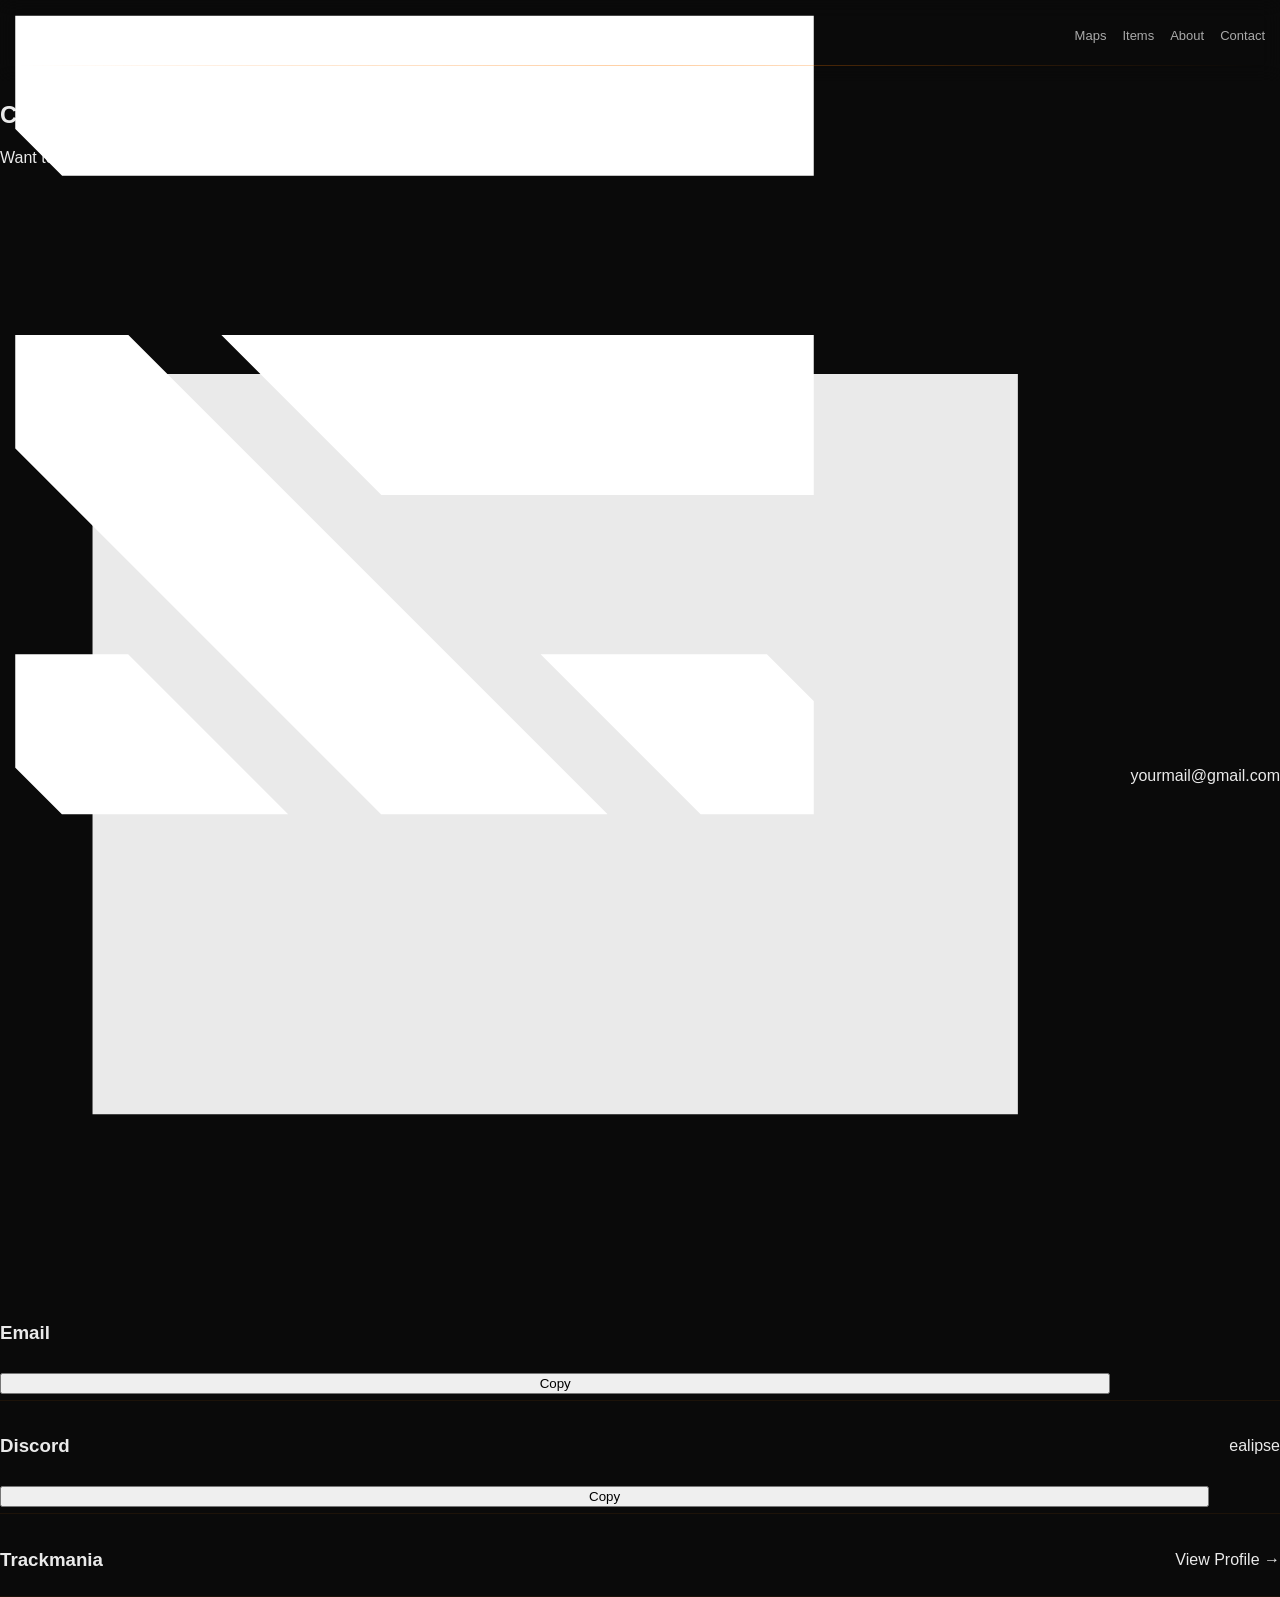
<file: contact.html>
<!DOCTYPE html>
<html lang="no">
<head>
  <meta charset="UTF-8">
  <meta name="viewport" content="width=device-width, initial-scale=1.0">
  <title>Contact | Ealipse</title>
  <link rel="stylesheet" href="style.css">
</head>
<body>

<div id="bg-layer"></div>

<nav class="navbar">
  <div class="nav-container">
    <a href="index.html" class="logo">
      <img src="images/White.png">
    </a>

    <div class="nav-links">
      <a href="index.html">Maps</a>
      <a href="items.html">Items</a>
      <a href="about.html">About</a>
      <a href="contact.html">Contact</a>
    </div>
  </div>
</nav>

<section class="content">

  <h1>Contact</h1>

  <p>Want to contact me or check out my work?</p>

  <div class="contact-list">

   <div class="contact-item">

  <div class="contact-header">
    <!-- MAIL ICON -->
    <svg class="icon" viewBox="0 0 24 24">
      <path fill="currentColor" d="M2 4h20v16H2V4zm10 7L4 6h16l-8 5z"/>
    </svg>

    <h3>Email</h3>
  </div>

  <a href="mailto:yourmail@gmail.com">yourmail@gmail.com</a>
  <button onclick="copyText('yourmail@gmail.com')">Copy</button>

</div>

    <div class="contact-item">
      <h3>Discord</h3>
      <p>ealipse</p>
      <button onclick="copyText('ealipse')">Copy</button>
    </div>

    <div class="contact-item">
      <h3>Trackmania</h3>
      <a href="https://trackmania.exchange/usershow/41068" target="_blank">
        View Profile →
      </a>
    </div>

  </div>

</section>

<script src="script.js"></script>
</body>
</html>
</file>
<file: style.css>
/* =========================
   VARIABLES
========================= */

:root {
  --accent: #ff7a00;
  --bg: #0a0a0a;
  --text: #eaeaea;
}


/* =========================
   GLOBAL
========================= */

html, body {
  margin: 0;
  padding: 0;
  overflow-x: hidden;
  font-family: 'Inter', sans-serif;
  color: var(--text);
  background: var(--bg);
}

body {
  display: flex;
  flex-direction: column;
  position: relative;
  min-height: 100vh;
}

a {
  text-decoration: none;
  color: inherit;
}


/* =========================
   BACKGROUND
========================= */

.bg-image {
  position: fixed;
  inset: 0;
  z-index: -2;
  overflow: hidden;
}

.bg-image img {
  width: 100%;
  height: 100%;
  object-fit: cover; /* 🔥 viktig */
}

.bg-image::after {
  content: "";
  position: absolute;
  inset: 0;
  background: linear-gradient(
    rgba(0,0,0,0.3),
    rgba(0,0,0,0.85)
  );
}

/* =========================
   NAVBAR
========================= */

.navbar {
  padding: 15px;
  background: rgba(10,10,10,0.8);
  backdrop-filter: blur(10px);
}

.nav-container {
  display: flex;
  align-items: center;
  justify-content: space-between;
  gap: 20px;
}

.logo-wrap {
  display: flex;
  align-items: center;
  gap: 10px;
}

.logo {
  height: 40px;
}

.nav-text {
  font-family: 'Ethnocentric', sans-serif;
  letter-spacing: 2px;
  color: var(--accent);
}

.nav-links {
  display: flex;
  align-items: center;
  gap: 16px;
  color: #aaa;
  font-size: 13px;
}

.nav-links a {
  transition: color 0.2s;
}

.nav-links a:hover,
.nav-links a.active {
  color: var(--accent);
}

.navbar::after {
  content: "";
  display: block;
  height: 1px;
  margin-top: 10px;

  background: linear-gradient(
    90deg,
    transparent,
    rgba(255,122,0,0.6),
    transparent
  );
}

.navbar::after,
.footer::before {
  opacity: 0.6;
  filter: blur(0.5px);
}

/* =========================
   LAYOUT
========================= */

.layout {
  display: grid;
  grid-template-columns: 2fr 1fr;
  gap: 40px;
  max-width: 1400px;
  margin: 40px auto;
}


/* =========================
   HERO
========================= */

.hero h1 {
  font-size: 56px;
  margin: 15px 0;
  font-family: 'Ethnocentric', sans-serif;
}

.label {
  color: var(--accent);
  font-size: 12px;
  letter-spacing: 1px;

  margin: 30px 0 12px;  /* top / bottom */
  opacity: 0.8;
}

.hero-desc {
  max-width: 500px;
  color: #aaa;
}


/* =========================
   TRUSTED
========================= */

.trusted {
  margin-top: 20px;
}

.trusted-logos {
  display: flex;
  align-items: center;
  gap: 28px;
  opacity: 0.35;
}

.trusted-logos img {
  height: 35px;
  filter: grayscale(100%);
  transition: 0.2s;
}

.trusted-logos img:hover {
  filter: grayscale(0%);
  opacity: 1;
}


/* =========================
   GRID
========================= */

.grid {
  display: grid;
  grid-template-columns: repeat(2, 1fr);
  gap: 20px;
}

.section-heading {
  display: grid;
  justify-items: start;
  gap: 10px;
  margin-bottom: 18px;
}

.section-heading .label {
  margin-bottom: 0;
}

.section-btn {
  margin-top: 0;
  margin-bottom: 4px;
  white-space: nowrap;
}

.projects-layout {
  display: grid;
  grid-template-columns: 280px minmax(0, 1fr);
  gap: 30px;
  width: min(1600px, calc(100% - 40px));
  margin: 40px auto;
  flex: 1;
}

.projects-sidebar {
  position: relative;
}

.filters-panel {
  position: sticky;
  top: 24px;
}

.projects-header h1 {
  margin: 0 0 24px;
  font-family: 'Ethnocentric', sans-serif;
  font-size: 36px;
}

.projects-grid {
  grid-template-columns: repeat(3, minmax(0, 1fr));
}

.filter-control {
  display: grid;
  gap: 8px;
  margin-top: 16px;
  color: #aaa;
  font-size: 12px;
}

.filter-control input,
.filter-control select {
  width: 100%;
  box-sizing: border-box;
  border: 1px solid rgba(255,122,0,0.18);
  border-radius: 8px;
  padding: 10px 12px;
  color: var(--text);
  background: rgba(5,5,5,0.85);
  outline: none;
}

.filter-control input:focus,
.filter-control select:focus {
  border-color: rgba(255,122,0,0.6);
  box-shadow: 0 0 12px rgba(255,122,0,0.18);
}

.filter-footer {
  display: flex;
  align-items: center;
  justify-content: space-between;
  gap: 12px;
  margin-top: 18px;
  color: #aaa;
  font-size: 12px;
}

.filter-reset {
  border: 1px solid rgba(255,122,0,0.35);
  border-radius: 8px;
  padding: 8px 12px;
  color: var(--accent);
  background: rgba(255,122,0,0.08);
  cursor: pointer;
}

.filter-reset:hover {
  background: rgba(255,122,0,0.16);
}


/* =========================
   CARD BASE
========================= */

.card {
  background: rgba(15,15,15,0.9);
  border-radius: 12px;
  overflow: hidden;
  transition: 0.3s;
  border: 1px solid rgba(255,122,0,0.1);
  transition: transform 0.3s ease, box-shadow 0.3s ease;
  cursor: pointer;
}

.card:hover {
  transform: translateY(-5px);
  box-shadow: 0 0 20px rgba(255,122,0,0.3);
}

.card img {
  width: 100%;
  height: 200px;
  object-fit: cover;
}

.card-info {
  padding: 12px;
  transition: 0.3s ease;
}


/* =========================
   FEATURED CARD
========================= */

.featured {
  margin-bottom: 10px;
}

.featured .card {
  width: 100%;
  transform: scale(1.02);
  border: 1px solid rgba(255,122,0,0.4);
  box-shadow: 0 0 30px rgba(255,122,0,0.2); 
}

.featured .card img {
  height: 300px;
}

.featured .card:hover {
  transform: scale(1.04) translateY(-5px);

  box-shadow:
    0 0 30px rgba(255,122,0,0.4),
    0 0 50px rgba(255,122,0,0.2);
}

.featured .card:hover .card-image img {
  transform: scale(1.03);
}



/* =========================
   IMAGE + DOTS
========================= */

.card-image {
  position: relative;
}

.card-image img {
  height: 200px;
  object-fit: cover;
  transition: transform 0.2s ease, opacity 0.2s ease;
}

.dots {
  position: absolute;
  bottom: 10px;
  left: 50%;
  transform: translateX(-50%);
  display: flex;
  gap: 6px;
}

.dot {
  width: 8px;
  height: 8px;
  border-radius: 50%;
  background: rgba(255,255,255,0.4);
  cursor: pointer;
}

.dot.active {
  background: var(--accent);
  transform: scale(1.2);
}


/* =========================
   BUTTONS
========================= */

.btn {
  display: inline-block;
  margin-top: 15px;
  padding: 10px 20px;
  border: 1px solid var(--accent);
  color: var(--accent);
  box-shadow: 0 0 10px rgba(255,122,0,0.3);
  transition: 0.3s;
}

.btn:hover {
  background: rgba(255,122,0,0.15);
  box-shadow: 0 0 20px rgba(255,122,0,0.5);
}

.card-footer .btn {
  padding: 6px 12px;
  font-size: 12px;
}


/* =========================
   CARD FOOTER
========================= */

.card-footer {
  display: none;
  position: relative;
  padding: 10px 14px;
  gap: 10px;
  border-top: 1px solid rgba(255,122,0,0.08);
  background: linear-gradient(to top, rgba(10,10,10,0.9), rgba(10,10,10,0.6));
}

.card-footer::before {
  content: "";
  position: absolute;
  top: 0;
  left: 20%;
  width: 60%;
  height: 1px;
  background: linear-gradient(90deg, transparent, rgba(255,122,0,0.6), transparent);
}

.card-footer:has(a:only-child) {
  justify-content: center;
}


/* =========================
   MAP SHEET
========================= */

.map-sheet {
  position: fixed;
  top: 0;
  right: 0;
  z-index: 1000;
  width: min(520px, 100%);
  height: 100vh;
  overflow-y: auto;
  background: rgba(12,12,12,0.98);
  border: 1px solid rgba(255,122,0,0.25);
  border-right: 0;
  border-radius: 12px 0 0 12px;
  box-shadow: -20px 0 60px rgba(0,0,0,0.75), 0 0 35px rgba(255,122,0,0.18);
  transform: translateX(calc(100% + 20px));
  opacity: 0;
  pointer-events: none;
  transition: transform 0.3s ease, opacity 0.3s ease;
}

.map-sheet.active {
  transform: translateX(0);
  opacity: 1;
  pointer-events: auto;
}

.sheet-inner {
  display: grid;
  grid-template-columns: 1fr;
  gap: 20px;
  padding: 24px;
}

.sheet-close {
  position: absolute;
  top: 14px;
  right: 14px;
  z-index: 2;
  width: 34px;
  height: 34px;
  border: 1px solid rgba(255,122,0,0.35);
  border-radius: 50%;
  color: var(--accent);
  background: rgba(10,10,10,0.85);
  cursor: pointer;
  font-size: 24px;
  line-height: 1;
}

.sheet-close:hover {
  background: rgba(255,122,0,0.15);
  box-shadow: 0 0 16px rgba(255,122,0,0.35);
}

.sheet-media {
  position: relative;
  overflow: hidden;
  border-radius: 8px;
  background: #050505;
  aspect-ratio: 4 / 3;
}

.sheet-media img {
  display: block;
  width: 100%;
  height: 100%;
  object-fit: contain;
}

.sheet-content {
  display: flex;
  flex-direction: column;
  justify-content: flex-start;
  min-width: 0;
}

.sheet-content h2 {
  margin: 0 42px 18px 0;
  font-size: 28px;
}

.sheet-info {
  color: #bbb;
  font-size: 14px;
  line-height: 1.5;
}

.sheet-info p {
  margin: 0 0 8px;
}

.sheet-actions {
  display: flex;
  flex-wrap: wrap;
  gap: 12px;
  margin-top: 12px;
}

.sheet-actions .btn {
  margin-top: 0;
}



/* =========================
   FOOTER CONTENT
========================= */

.footer-left {
  flex: 2;
  font-size: 12px;
  color: #aaa;
  max-height: 100px;
  overflow: hidden;
}

.footer-right {
  flex: 1;
  display: flex;
  flex-direction: column;
  align-items: flex-end;
  gap: 10px;
}

.footer-right .btn {
  width: 100%;
  text-align: center;
}


/* =========================
   SIDEBAR + PANELS
========================= */

.sidebar {
  display: flex;
  flex-direction: column;
  gap: 20px;
}

.panel {
  background: rgba(15,15,15,0.9);
  padding: 20px;
  border-radius: 12px;
  border: 1px solid rgba(255,122,0,0.1);
}

/* =========================
   STATS
========================= */

.stats {
  display: flex;
  gap: 10px;
  margin-top: 15px;
  transition: 0.2s;
}

.stat {
  flex: 1;
  text-align: center;
  border: 1px solid rgba(255,122,0,0.1);
  padding: 10px;
  border-radius: 8px;

  background: rgba(15,15,15,0.6);
  backdrop-filter: blur(6px);
}

.stat:hover {
  border-color: var(--accent);
  box-shadow: 0 0 15px rgba(255,122,0,0.3);
  transform: translateY(-2px);
}


/* =========================
   SIDEBAR DIVIDER
========================= */

.sidebar {
  position: relative;
}

/* Kun desktop */
.sidebar::before {
  content: "";
  position: absolute;
  left: -20px;
  top: 0;
  bottom: 0; 
  width: 1px;
  transition: opacity 0.3s ease, transform 0.3s ease;
  transform: scaleY(0.8);

  background: linear-gradient(
    to bottom,
    transparent,
    rgba(255,122,0,0.6),
    transparent
  );

  opacity: 0.6;
}

body.sidebar-visible .sidebar::before {
  transform: scaleY(1);
}


/* Skjul på mobil */
@media (max-width: 900px) {
  .sidebar::before {
    display: none;
  }
}



/* =========================
   CONTACT + COPY
========================= */

.contact-item {
  display: grid;
  grid-template-columns: 1fr auto;
  
  align-items: center;

  margin-top: 10px;
  gap: 10px;
  padding: 6px 0;

  border-bottom: 1px solid rgba(255,122,0,0.08);

  column-gap: 20px;
}

.copy-text,
.copy-link {
  white-space: nowrap;
}

/* venstre side (icon + tekst) */
.contact-left {
  display: grid;
  grid-template-columns: 22px auto;
  align-items: center;
  gap: 10px;

  opacity: 0.7;
}

/* ikon */
.contact-icon {
  width: 22px;
  height: 22px;
  object-fit: contain;
  flex-shrink: 0;
}

/* hover boost */
.contact-item:hover .contact-icon {
  opacity: 1;
}


.copy-text,
.copy-link {
  cursor: pointer;
  display: inline-flex;
  align-items: center;
  gap: 6px;
  transition: 0.2s;
}

.copy-text:hover,
.copy-link:hover {
  color: var(--accent);
}

.copy-icon {
  font-size: 12px;
  opacity: 0;
  transform: translateY(2px);
  transition: 0.2s;
}

.copy-text:hover .copy-icon,
.copy-link:hover .copy-icon {
  opacity: 1;
  transform: translateY(0);
}

.copy-text.copied,
.copy-link.copied {
  color: var(--accent);
  text-shadow: 0 0 6px rgba(255,122,0,0.8);
}


/* =========================
   FOOTER (PAGE)
========================= */

.footer {
  margin-top: 60px;
  padding: 40px;
  background: rgba(10,10,10,0.95);
  flex-shrink: 0;
}

.projects-page .footer {
  margin-top: auto;
}

.footer-container {
  display: grid;
  grid-template-columns: repeat(3, 1fr);
}

.footer-logo {
  height: 25px;
}

.footer::before {
  content: "";
  display: block;
  height: 1px;
  margin-bottom: 20px;

  background: linear-gradient(
    90deg,
    transparent,
    rgba(255,122,0,0.6),
    transparent
  );
}

/* =========================
   RESPONSIVE
========================= */

@media (max-width: 900px) {
  .layout {
    grid-template-columns: 1fr;
  }

  .projects-layout {
    grid-template-columns: 1fr;
  }

  .filters-panel {
    position: static;
  }

  .projects-grid {
    grid-template-columns: repeat(2, minmax(0, 1fr));
  }
}

@media (max-width: 768px) {

  .nav-container {
    align-items: flex-start;
    flex-direction: column;
  }

  .projects-layout {
    width: min(100% - 24px, 1600px);
    margin: 24px auto;
  }

  .projects-grid {
    grid-template-columns: 1fr;
  }

  .projects-header h1 {
    font-size: 28px;
  }

  .section-btn {
    margin-bottom: 0;
  }

  .map-sheet {
    width: min(420px, 100%);
    border-radius: 12px 0 0 12px;
  }

  .sheet-inner {
    gap: 16px;
    padding: 18px;
  }

  .sheet-media img {
    min-height: 0;
    max-height: none;
  }

  .sheet-content h2 {
    margin-right: 42px;
    font-size: 22px;
  }

  .sheet-actions {
    flex-direction: column;
  }

  .sheet-actions .btn {
    text-align: center;
  }

  .footer-right {
    align-items: stretch;
  }

  .footer-left {
    max-height: none;
  }
}
</file>
